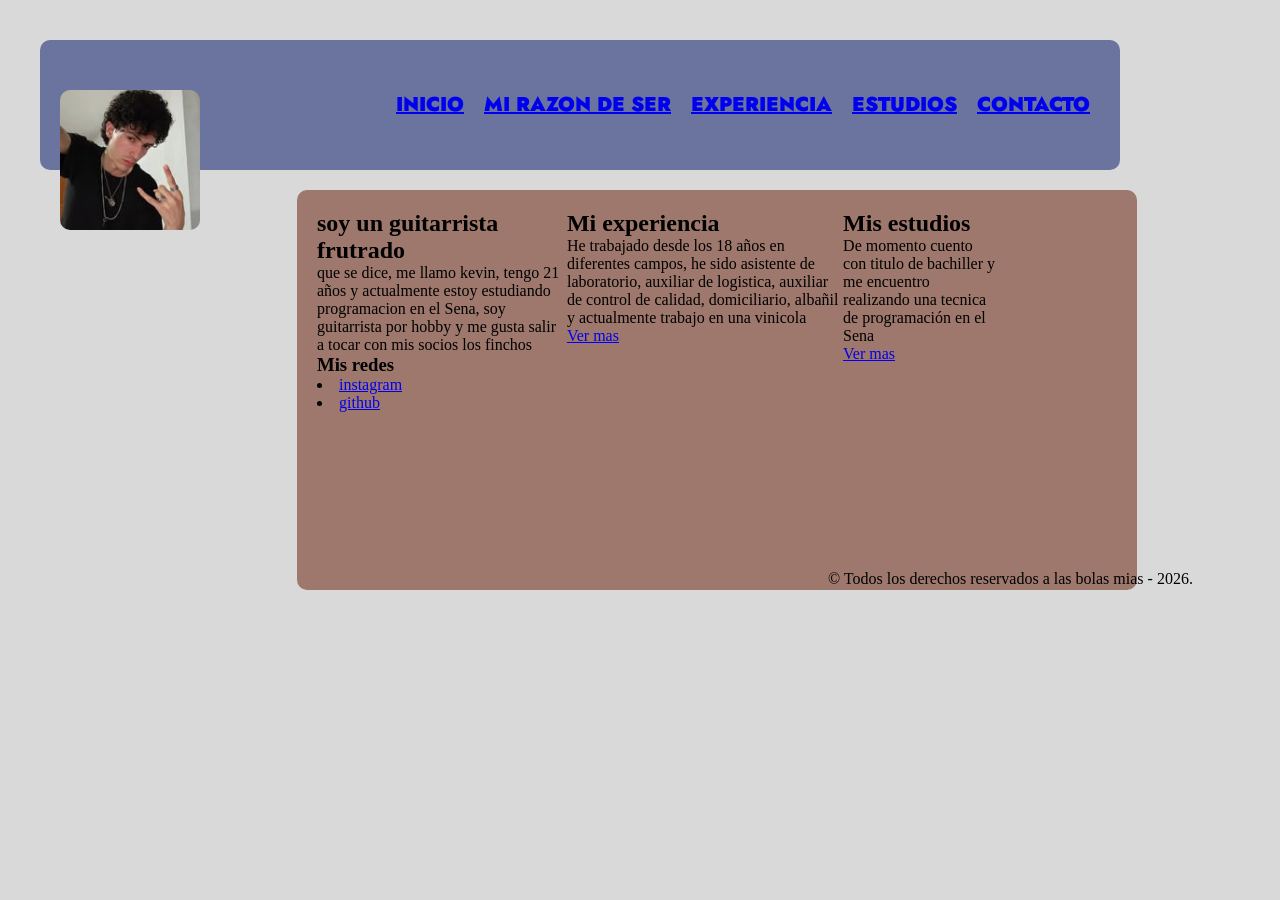
<file: index.html>
<!DOCTYPE html>
<html lang="es">
<head>
    <meta charset="UTF-8">
    <meta name="viewport" content="width=device-width, initial-scale=1.0">
    <title>Kevin Velez Quiroz CV</title>
    <link rel="stylesheet" href="media/css/styles.css">
</head>
<body>
    <header>    
    <img src="img/kev.jpg" alt="Foto de perfil" class="profile-image">
    <link rel="preconnect" href="https://fonts.googleapis.com">
<link rel="preconnect" href="https://fonts.gstatic.com" crossorigin>
<link href="https://fonts.googleapis.com/css2?family=Jost:ital,wght@0,100..900;1,100..900&display=swap" rel="stylesheet">
        
        <nav>   
            <ol class="nav-links">    
               <li><a href="index.html">Inicio</a></a></li>
                <li><a href="mi_razon_de_ser.html">Mi Razon de ser</a></a></li> 
                <li><a href="experiencia.html">Experiencia</a></a></li>
                <li><a href="estudios.html">estudios</a></a></li>
                <li><a href="contacto.html">contacto</a></a></li>
            </ol>
        </nav>
         </header>
    <main>  
        <section>
            <h2>soy un guitarrista frutrado</h2>
            <p>que se dice, me llamo kevin, tengo 21 años y actualmente estoy estudiando programacion en el Sena, soy guitarrista por hobby y me gusta salir a tocar con mis socios los finchos</p>
            <h3>Mis redes</h3>
      <li><a href="https://www.instagram.com/kev_quiroz23/" target="_blank">instagram</a></a></li>
                <li><a href="https://github.com/kev232323" target="_blank">github</a></a></li>       
        </section>
        <section>
            <h2>Mi experiencia</h2>
            <p>He trabajado desde los 18 años en diferentes campos, he sido asistente de laboratorio, auxiliar de logistica, auxiliar de control de calidad, domiciliario, albañil y actualmente trabajo en una vinicola</p>
            <a href="experiencia.html">Ver mas</a>
        </section>
        <section>
            <h2>Mis estudios</h2>
            <p>De momento cuento con titulo de bachiller y me encuentro realizando una tecnica de programación en el Sena</p>
            <a href="estudios.html">Ver mas</a>
        </section>
        <aside class="aside-1">
    <h3>Sobre el autor</h3>
    <p>kev ingeniero de sistemas y escritor tecnológico.</p>
  </aside>
    </main>
    <footer>    
        <p>&copy; Todos los derechos reservados a las bolas mias - 2026.</p>
    </footer>
</body>
</html>
</file>
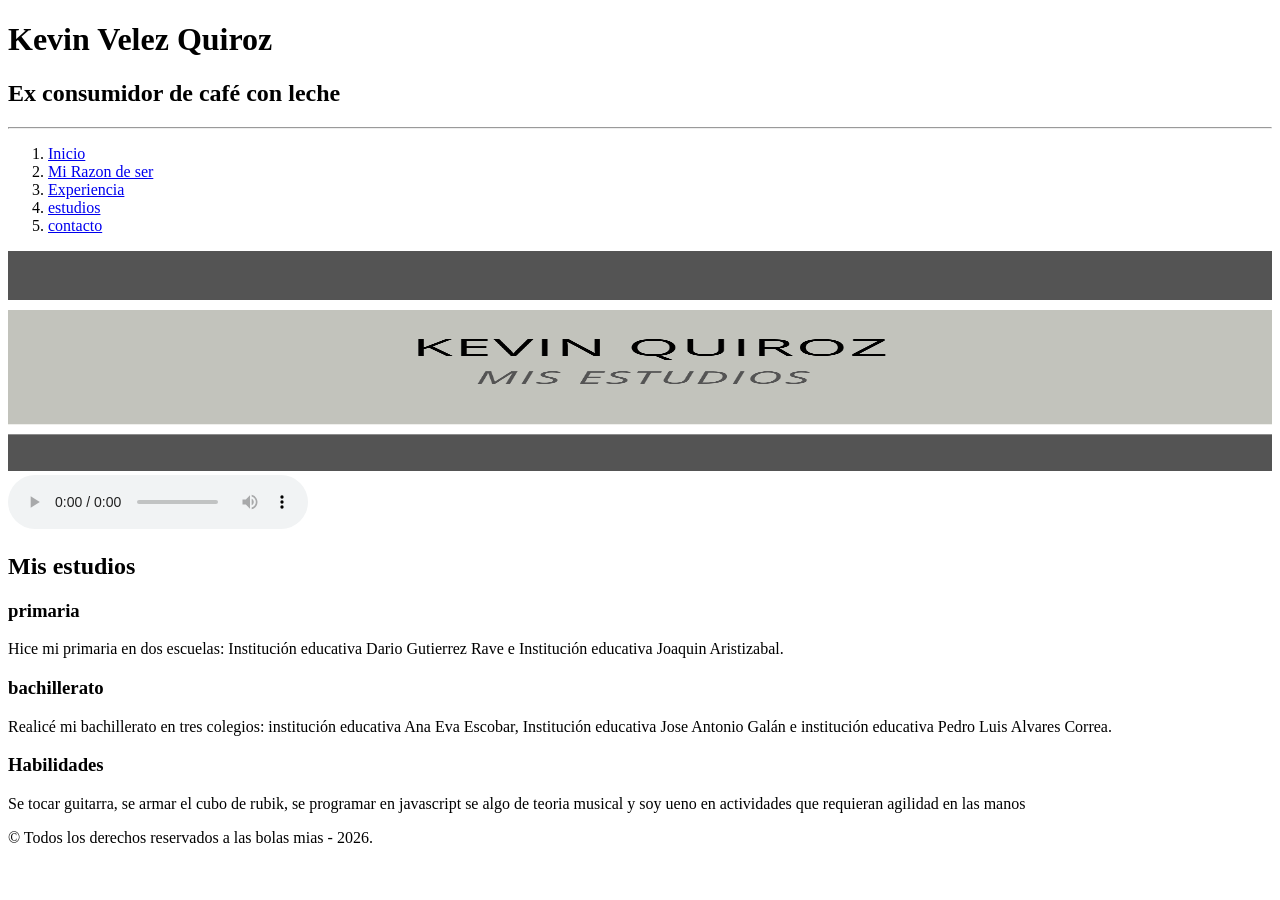
<file: estudios.html>
<!DOCTYPE html>
<html lang="es">
<head>
    <meta charset="UTF-8">
    <meta name="viewport" content="width=device-width, initial-scale=1.0">
    <title>Kevin Velez Quiroz CV</title>
</head>
<body>
    <header>    
        <h1>Kevin Velez Quiroz</h1>
        <h2>Ex consumidor de café con leche</h2>
        <hr>
        <nav>   
            <ol>    
               <li><a href="index.html">Inicio</a></a></li>
                <li><a href="https://es.wikipedia.org/wiki/Gustavo_Cerati" target="_blank">Mi Razon de ser</a></a></li> 
                <li><a href="experiencia.html">Experiencia</a></a></li>
                <li><a href="estudios.html">estudios</a></a></li>
                <li><a href="contacto.html">contacto</a></a></li>
            </ol>
        </nav>
        <img src="img/Kevin_Quiroz2.png" alt="banner con el nombre de contacto y foto" width="100%" height="220px">
      <audio controls>
  <source src="media/Odio_a_mauro.m4a" type="audio/mpeg">
  <source src="media/Odio_a_mauro.m4a"  type="audio/ogg">
  Tu navegador no soporta el elemento de audio.
</audio>
    </header>
    <main>  
       
        <section>
            <h2>Mis estudios</h2>
            <h3>primaria</h3>
            <p>Hice mi primaria en dos escuelas: Institución educativa Dario Gutierrez Rave e Institución educativa Joaquin Aristizabal.</p>
        </section>
        <section>
            <h3>bachillerato</h3>
            <p>Realicé mi bachillerato en tres colegios: institución educativa Ana Eva Escobar, Institución educativa Jose Antonio Galán e institución educativa Pedro Luis Alvares Correa.</p>
        </section>
        <section>
            <h3>Habilidades</h3>
            <p>Se tocar guitarra, se armar el cubo de rubik, se programar en javascript se algo de teoria musical y soy ueno en actividades que requieran agilidad en las manos </p>
        </section>
    </main>
    <footer>    
        <p>&copy; Todos los derechos reservados a las bolas mias - 2026.</p>
    </footer>
</body>
</html>
</file>
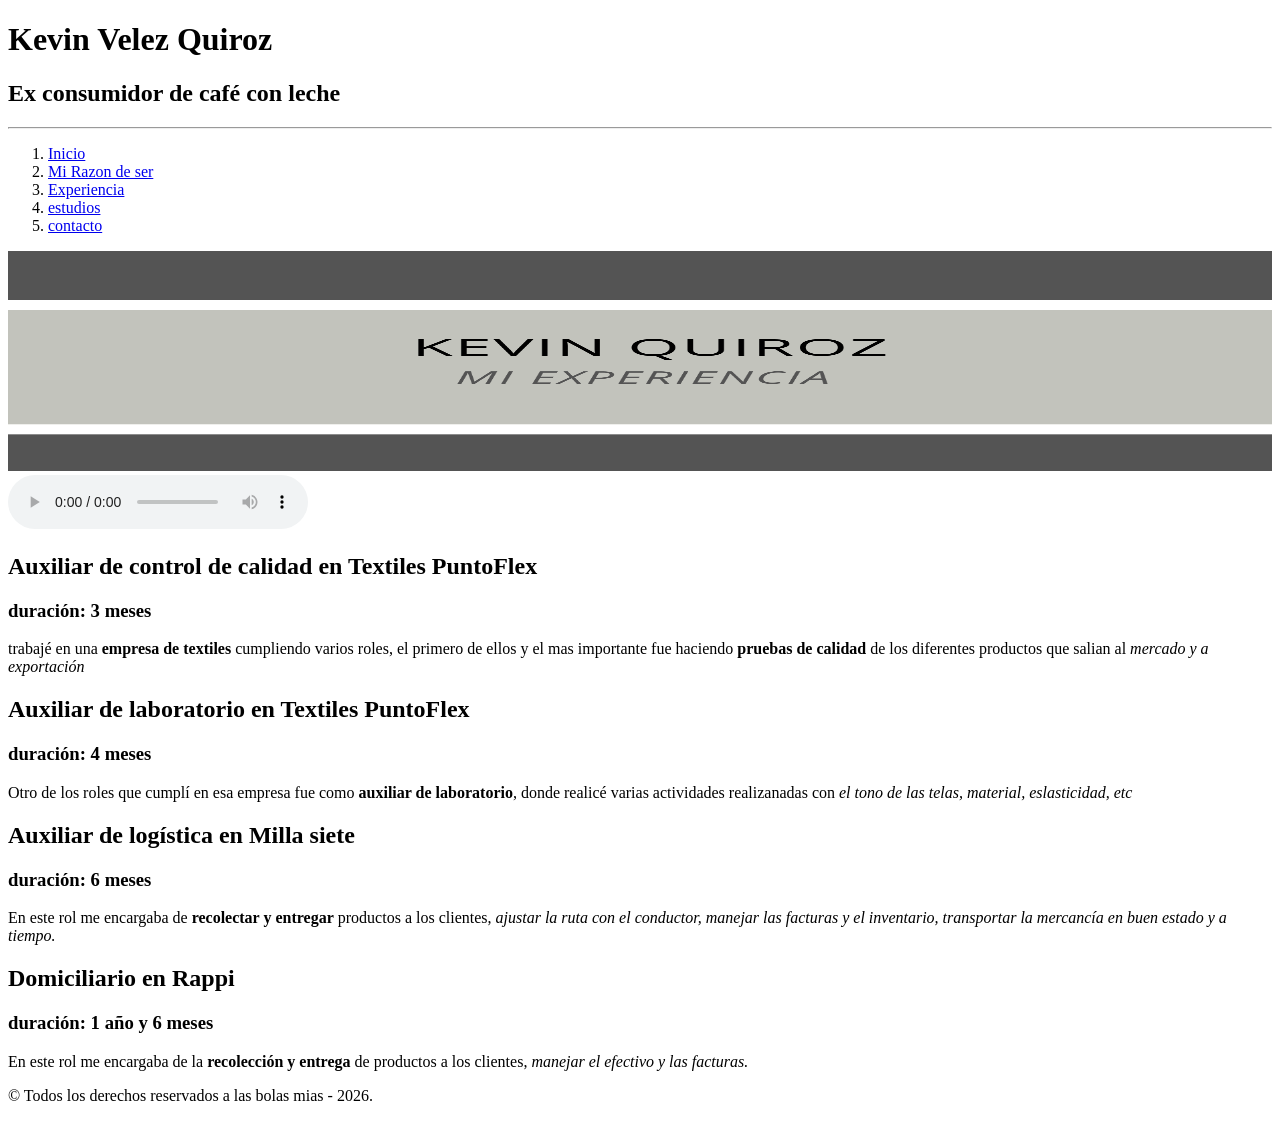
<file: experiencia.html>
<!DOCTYPE html>
<html lang="es">
<head>
    <meta charset="UTF-8">
    <meta name="viewport" content="width=device-width, initial-scale=1.0">
    <title>Kevin Velez Quiroz CV</title>
</head>
<body>
    <header>    
        <h1>Kevin Velez Quiroz</h1>
        <h2>Ex consumidor de café con leche</h2>
        <hr>
        <nav>   
            <ol>    
               <li><a href="index.html">Inicio</a></a></li>
                <li><a href="https://es.wikipedia.org/wiki/Gustavo_Cerati" target="_blank">Mi Razon de ser</a></a></li> 
                <li><a href="experiencia.html">Experiencia</a></a></li>
                <li><a href="estudios.html">estudios</a></a></li>
                <li><a href="contacto.html">contacto</a></a></li>
            </ol>
        </nav>
        <img src="img/Kevin_Quiroz3.png" alt="banner con el nombre de contacto y foto" width="100%" height="220px">
         <audio controls>
  <source src="media/Odio_a_mauro.m4a"audio/mpeg">
  <source src="media/Odio_a_mauro.m4a" type="audio/ogg">
  Tu navegador no soporta el elemento de audio.
</audio>
    </header>
    <main>  
      
        <section>
            <h2>Auxiliar de control de calidad en Textiles PuntoFlex</h2>
            <h3>duración: 3 meses</h3>
            <p>trabajé en una <strong>empresa de textiles</strong> cumpliendo varios roles, el primero de ellos y el mas importante fue haciendo <strong>pruebas de calidad</strong> de los diferentes productos que salian al <em>mercado y a exportación</em></p>
        </section>
        <section>
            <h2>Auxiliar de laboratorio en Textiles PuntoFlex</h2>
            <h3>duración: 4 meses</h3>
            <p>Otro de los roles que cumplí en esa empresa fue como <strong>auxiliar de laboratorio</strong>, donde realicé varias actividades realizanadas con <em>el tono de las telas, material, eslasticidad, etc</em></p>
        </section>
        <section>
            <h2>Auxiliar de logística en Milla siete</h2>
            <h3>duración: 6 meses</h3>
            <p>En este rol me encargaba de <strong>recolectar y entregar</strong> productos a los clientes, <em>ajustar la ruta con el conductor, manejar las facturas y el inventario, transportar la mercancía en buen estado y a tiempo.</em></p>
        </section>
        <section>
            <h2>Domiciliario en Rappi</h2>
            <h3>duración: 1 año y 6 meses</h3>
            <p>En este rol me encargaba de la <strong>recolección y entrega</strong> de productos a los clientes, <em>manejar el efectivo y las facturas.</em></p>     
    </section>
    </main>
    <footer>    
        <p>&copy; Todos los derechos reservados a las bolas mias - 2026.</p>
    </footer>
</body>
</html>
</file>
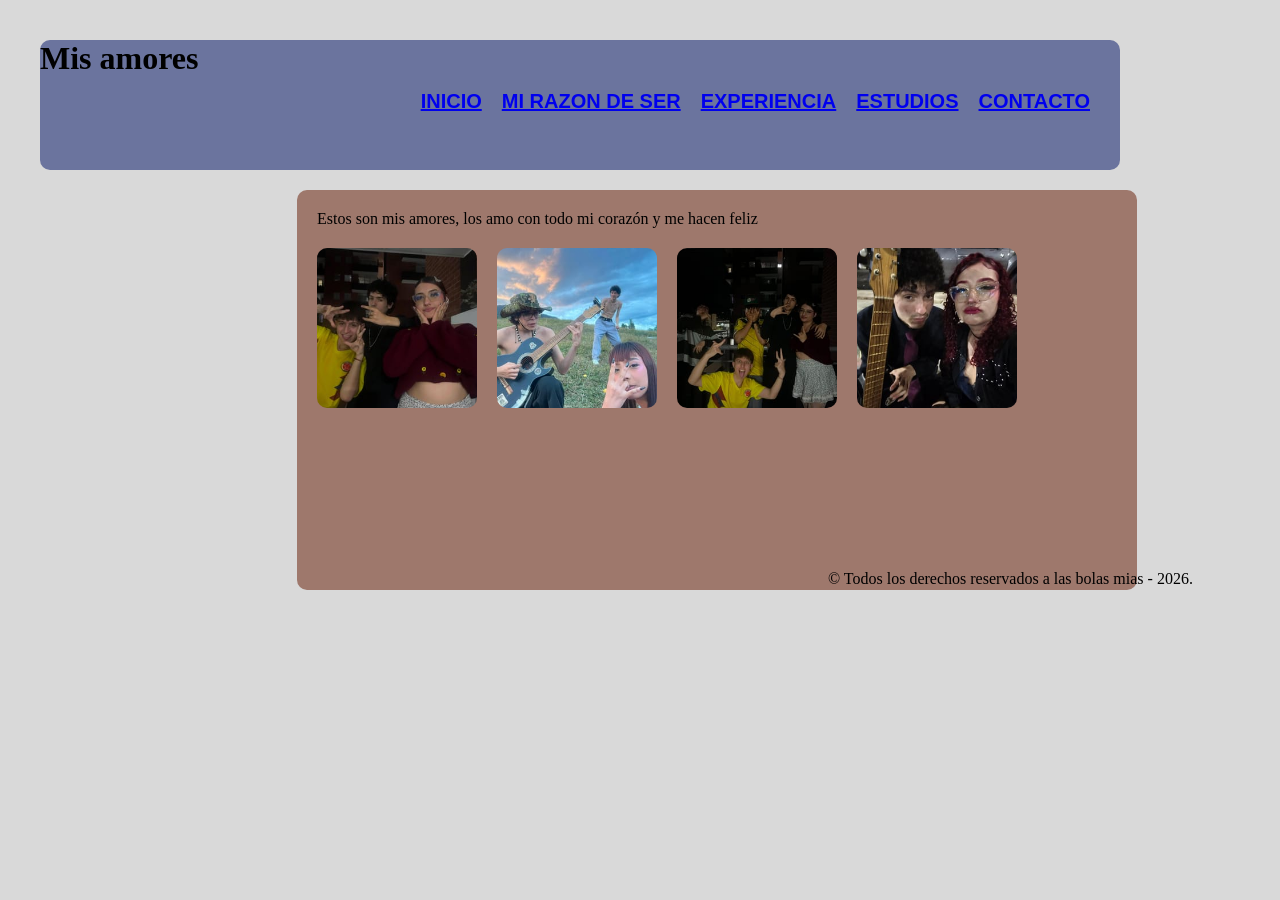
<file: mi_razon_de_ser.html>
<!DOCTYPE html>
<html lang="es">
<head>
    <meta charset="UTF-8">
    <meta name="viewport" content="width=device-width, initial-scale=1.0">
    <title>Mi Razón de Ser</title>
    <link rel="stylesheet" href="media/css/styles.css">
</head>
<body>
    <header>    
        <h1>Mis amores</h1>
        <nav>   
            <ol class="nav-links">    
                <li><a href="index.html">Inicio</a></li>
                <li><a href="mi_razon_de_ser.html">Mi Razon de ser</a></li> 
                <li><a href="experiencia.html">Experiencia</a></li>
                <li><a href="estudios.html">estudios</a></li>
                <li><a href="contacto.html">contacto</a></li>
            </ol>
        </nav>
    </header>
    <main>
        <section>
            <p>Estos son mis amores, los amo con todo mi corazón y me hacen feliz</p>
            <div class="gallery">
                <img class="bbs" src="img/1.jpg" alt="bbs1">
                <img class="bbs" src="img/2.jpg" alt="bbs2">
                <img class="bbs" src="img/3.jpg" alt="bbs3">
                <img class="bbs" src="img/4.jpg" alt="bbs4">
            </div>
        </section>
    </main>
    <footer>    
        <p>&copy; Todos los derechos reservados a las bolas mias - 2026.</p>
    </footer>
</body>
</html>
</file>
<file: media/css/styles.css>
*{
    margin: 0;
    box-sizing: border-box;
    padding: 0;
}

body{
    background-color: #D9D9D9;
display: grid;
padding: 40px;
width: 100%;
}

header{
background-color: #6B749E;

width: 90%;
height: 130px;
display: flex;
justify-content: space-between;
flex-direction: row;
border-radius: 10px;


}

main{
    padding: 40px;
    border-radius: 10px;
background-color: #9E786C;
width: 70%;
height: 400px;
display: flex;

flex-direction: row;
position: relative;
left: 257px;
padding: 20px;
top: 20px;
}
.profile-image{
    width: 140px;
    height: 140px;
    border-radius: 10px;
    
    margin-left: 20px;
    margin-top: 20px;
    position: relative;
    top: 30px;
z-index: 2;
}

.nav-links{
    display: flex;
    flex-direction: row;
    list-style-type: none;
    margin-right: 30px;
    margin-top: 30px;
    color: #D9D9D9;
      font-family: "Jost", sans-serif;
  font-optical-sizing: auto;
  font-weight: 900;
  font-style: normal;
position: relative;
    top: 20px;
    align-items: space-between;
    gap: 20px;
    font-size: 20px;
    text-transform: uppercase;
    

}
footer{
    
  position: relative;
  display: flex;
  left: 788px;
    
}

.aside-1 {

    display: flex;
    flex-wrap: wrap;
    flex-direction: column;
    position: relative;
width: 255px;
height: 100%;

    background-color: #849E6C;
    padding: 10px;
    border-radius: 10px;
    color: #D9D9D9;
    top: 30px;
    right: 1460px;
    padding: 20px;
    z-index: 1;
}

.gallery{
    display: flex;
    flex-wrap: wrap;
    gap: 20px;
    margin-top: 20px;
}

.bbs{
    width: 160px;
    height: 160px;
    border-radius: 10px;
    position: relative;
    z-index: 2;
}
</file>
